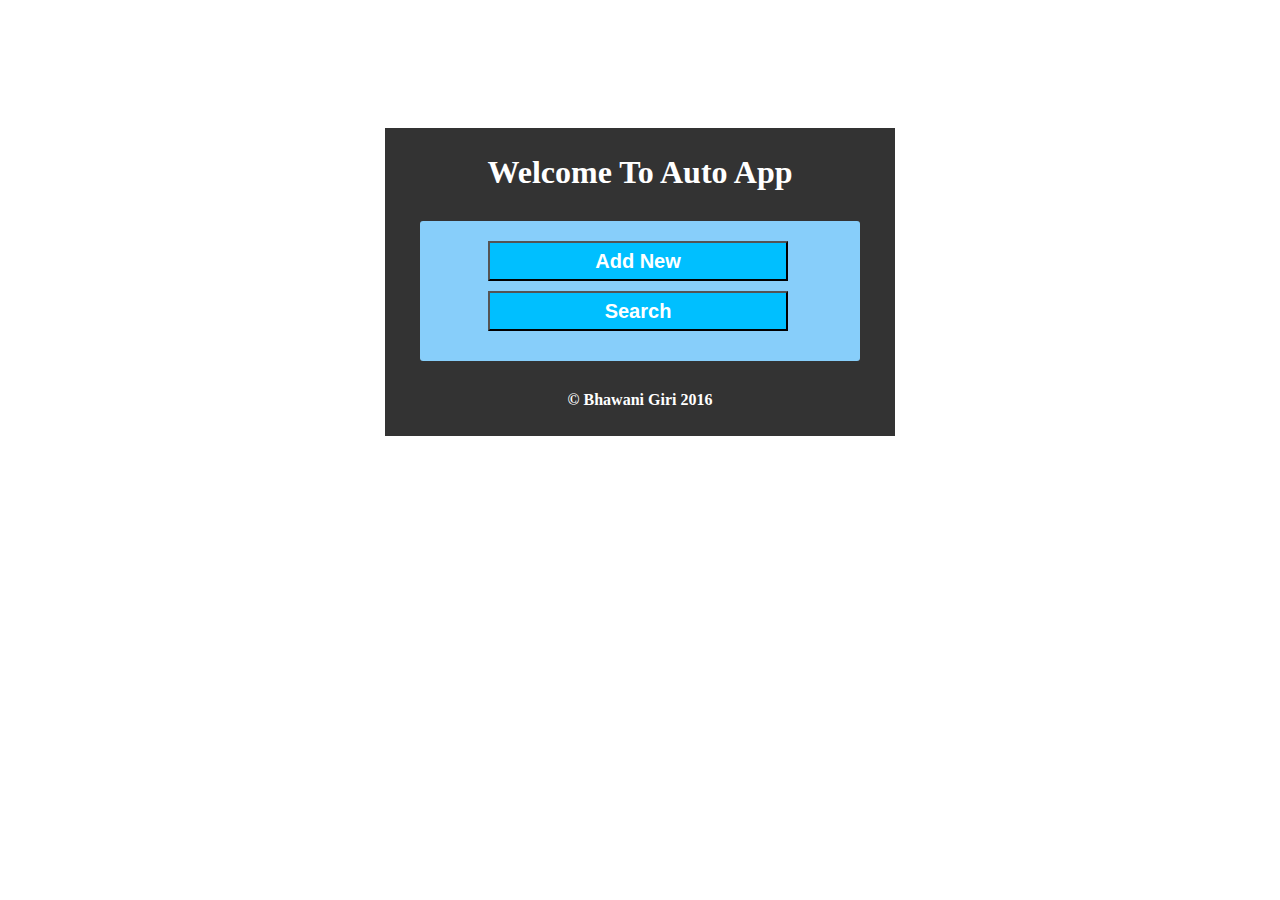
<file: index.html>
<!DOCTYPE html>
<html lang="en">
<head>
    <meta charset="UTF-8">
    <title>Assignment-4</title>
    <link rel="stylesheet" type="text/css" href="css/mystyle.css">
</head>
<body>
    <section class="container">
        <h1>Welcome To Auto App</h1>
        <div class="main">
                <a href="addinfo.html"><button class="button" style="height:40px;width:300px">Add New</button></a><br>
                <button class="button" style="height:40px;width:300px">Search</button>
        </div>
        <h4>&copy; Bhawani Giri 2016</h4>
    </section>

</body>
</html>
</file>
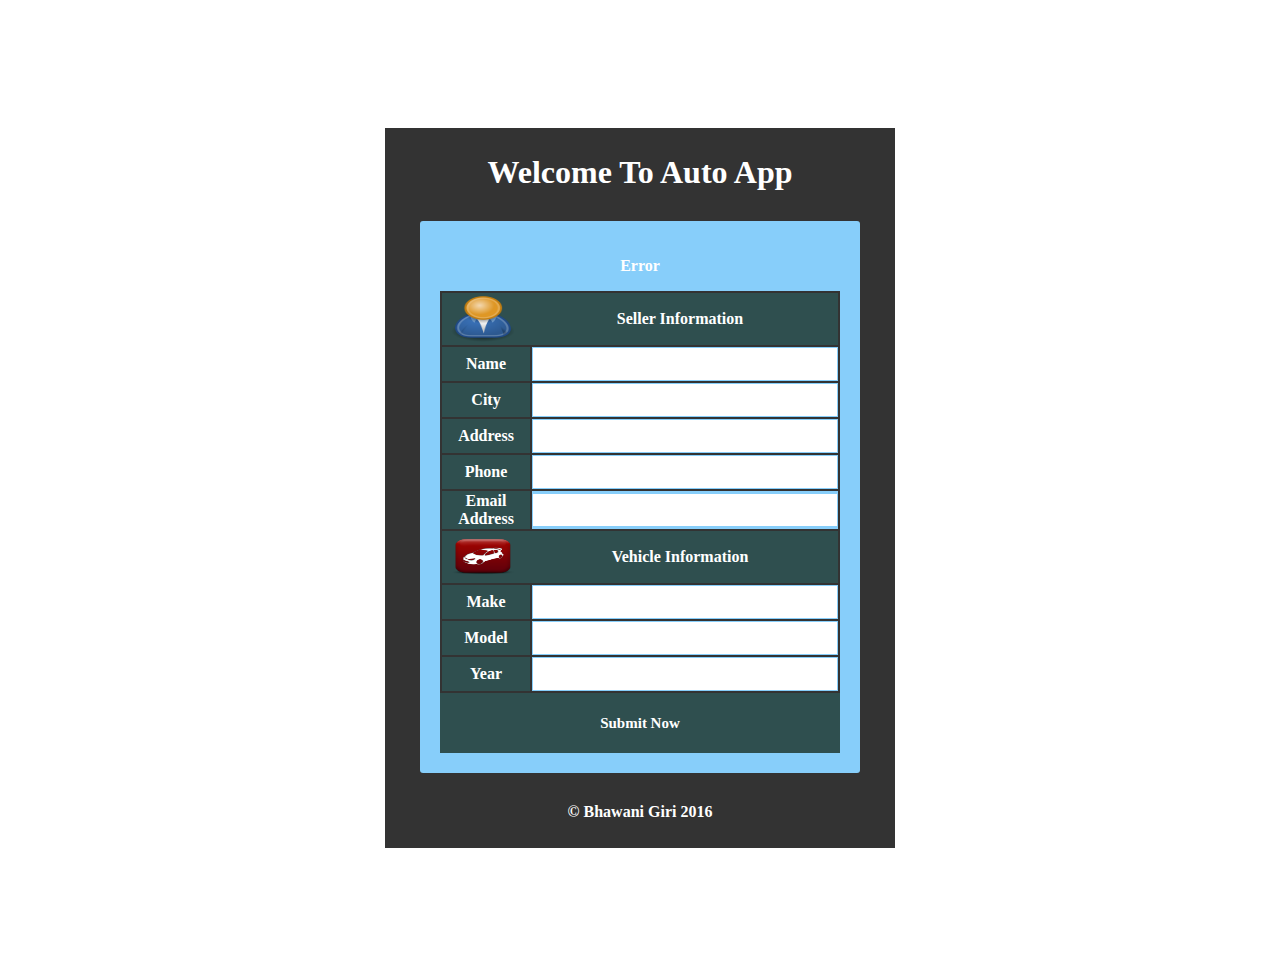
<file: addinfo.html>
<!--
Template for General purpose html5 page with JQuery Mobile
Created by: Bhawani Giri
email:      bgiri0706@conestogac.on.ca
-->

<!DOCTYPE html>
<html lang="en">
    <head>
        <meta charset="UTF-8">
        <title>Add New Vehicle</title>
        <link rel="stylesheet" type="text/css" href="css/mystyle.css">
        <script src="js/myscript.js"></script>
    </head>
    <body>
        <section class="container">
            <h1>Welcome To Auto App</h1>
            <div class="main">
                <p id="msg">Error</p>
                <form name="autoForm" action="" method="post">
                    <table>
                        <tr>
                            <!--<td class="img"><img src="image/seller.png" width="80" height="50"/></td>-->
                            <td colspan="2" class="heading"><img src="image/seller.png" width="80" height="50"/>
                                <p>Seller Information</p></td>
                        </tr>
                        <tr>
                            <th><label for="txtName">Name</label></th>
                            <td><input type="text" id="txtName" name="txtName" style="height:30px;width:300px"><br></td>
                        </tr>
                        <tr>
                            <th><label for="txtCity">City</label></th>
                            <td><input type="text" id="txtCity" style="height:30px;width:300px"><br></td>
                        </tr>
                        <tr>
                            <th><label for="txtAddress">Address</label></th>
                            <td><input type="text" id="txtAddress" style="height:30px;width:300px"><br></td>
                        </tr>
                        <tr>
                            <th><label for="txtPhone">Phone</label></th>
                            <td><input type="text" id="txtPhone" style="height:30px;width:300px"><br></td>
                        </tr>
                        <tr>
                            <th><label for="txtEmail">Email Address</label></th>
                            <td><input type="text" id="txtEmail" style="height:30px;width:300px"><br></td>
                        </tr>
                        <tr>
                            <!--<td class="img"><img src="image/car.png" width="80" height="50"/></td>-->
                            <td colspan="2" class="heading"><img src="image/car.png" width="80" height="50"/>
                                <p>Vehicle Information</p></td>
                        </tr>
                        <tr>
                            <th><label for="txtMake">Make</label></th>
                            <td><input type="text" id="txtMake" style="height:30px;width:300px"><br></td>
                        </tr>
                        <tr>
                            <th><label for="txtModel">Model</label></th>
                            <td><input type="text" id="txtModel" style="height:30px;width:300px"><br></td>
                        </tr>
                        <tr>
                            <th><label for="txtYear">Year</label></th>
                            <td><input type="text" id="txtYear" style="height:30px; width:300px"><br></td>
                        </tr>
                    </table>
                    <input type="submit" value="Submit Now" id="submit" onclick="validateForm();" style="height:60px; width:400px">
                </form>

            </div>
            <h4>&copy; Bhawani Giri 2016</h4>
        </section>
    </body>
</html>
</file>
<file: css/mystyle.css>
body{
    margin:0 auto;
}
h1{
    text-align: center;
    color:#fff;
}
p{
    font-weight:bold;
    text-align: center;
    color: #fff;
}
h4{
    text-align: center;
    color: #fff;
}
table, th, td{
    border-collapse: collapse;
    border:2px solid #333;
}
th{
    background: #2F4F4F;
    color: white;
}


.container {
    background: #333;
    margin: 10% auto;
    width: 500px;
    padding: 5px;
}
.main {
    position: relative;
    margin: 30px auto;
    padding: 20px 20px 20px 20px;
    width: 400px;
    background: lightskyblue;
    border-radius: 3px;
}
button{
    background: DeepSkyBlue;
    color:white;
    font-weight:bold;
    margin-left:12%;
    margin-bottom:10px;
    font-size: 20px;
}

.heading{
    background: #2F4F4F;
    color: #fff;
}
input[type=submit] {
    background: #2F4F4F;
    border:0 none;
    font-weight:bold;
    text-align: center;
    color: #fff;
    font-size:15px;
    font-family:'Lucida Casual';
    cursor: pointer;
}
input[type=text] {
    border:0 none;
    font-size: 20px;
}
img{
    float: left;
}
</file>
